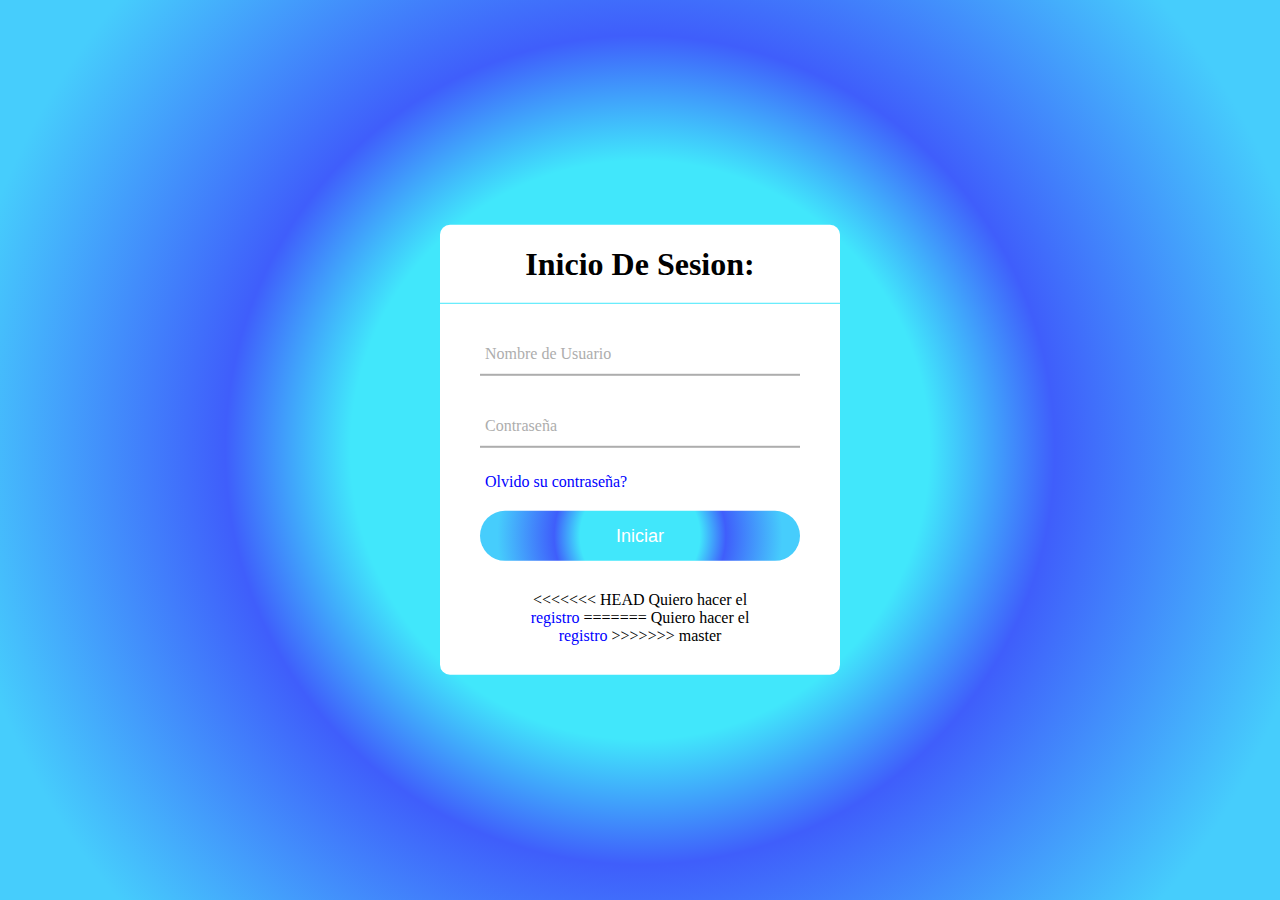
<file: index.html>
<!DOCTYPE html>
<html lang="en">
<head>
    <meta charset="UTF-8">
    <meta name="viewport" content="width=device-width, initial-scale=1.0">
    <title>Agenda Web</title>
    <link rel="stylesheet" href="./assets/styles.css">
</head>
<body>
    <div class="formulario">
        <h1> Inicio De Sesion: </h1>
        <form method="post">
            <div class="username">
                <input type="text" required>
                <label> Nombre de Usuario</label>
            </div>
                <div  class="username">
                    <input type="password" required>
                    <label> Contraseña</label>
            </div>
                <div class="recordar">Olvido su contraseña?</div>
                    <input type="submit" value="Iniciar">
                <div class="registrarse">
<<<<<<< HEAD
                    Quiero hacer el <a href="assets/contac.html">registro</a>
=======
                    Quiero hacer el <a href="contac.html">registro</a>
>>>>>>> master
                    
            </div>
        </form>
    </div>
</body>
</html>
</file>
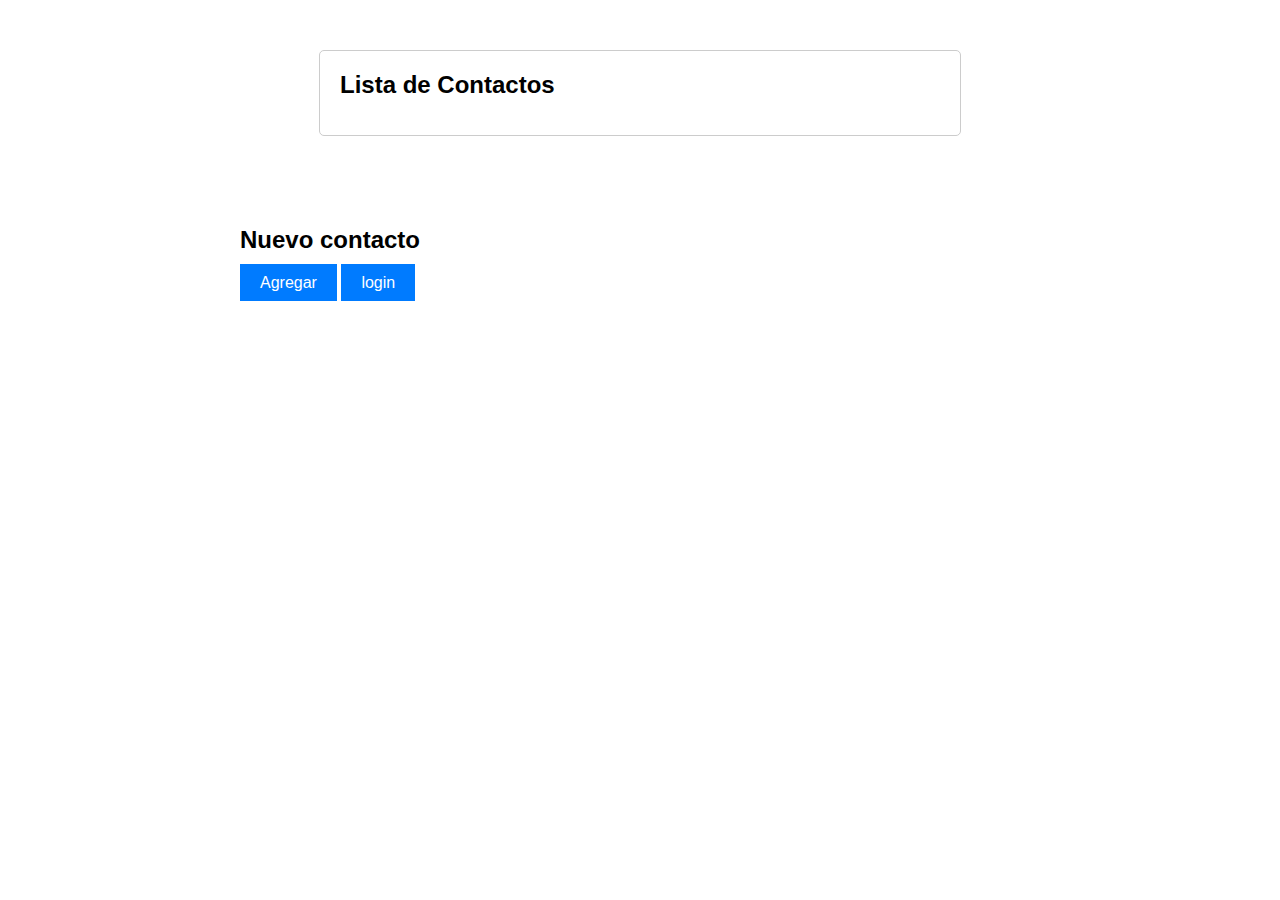
<file: contac.html>
<!DOCTYPE html>
<html lang="en">
<head>
    <meta charset="UTF-8">
    <meta name="viewport" content="width=device-width, initial-scale=1.0">
    <link rel="stylesheet" href="./assets/contac.css">
    <title>contactos</title>
</head>
<body>
    <div class="contact-list">
        <h1>Lista de Contactos</h1>
        <ul id="contactos-lista">

        </ul>
    </div>

    <div id="nuevo-contacto-page" class="page">
        <h2>Nuevo contacto</h2>
        <form id="nuevo-contacto-form"></form>

        <a class="btn" type="submit" href="newContac.html">Agregar</a>
        <a class="btn" type="submit" href="index.html">login</a>
    </div>


    <script src="assets/contac.js"></script>
</body>
</html>
</file>
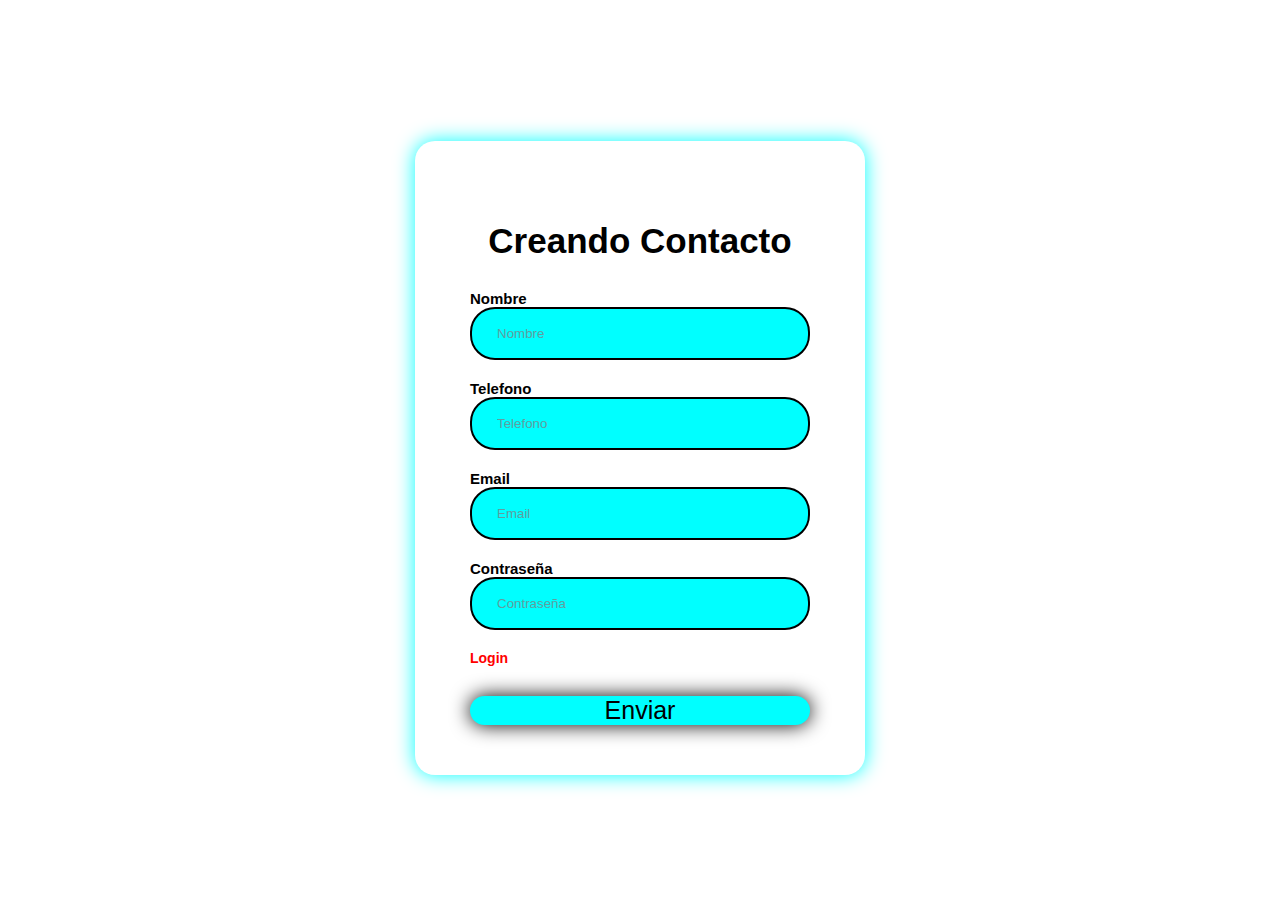
<file: newcontac.html>
<!DOCTYPE html>
<html lang="en">
<head>
    <meta charset="UTF-8">
    <meta name="viewport" content="width=device-width, initial-scale=1.0">  
    <link rel="stylesheet" href="./assets/newContac.css">
    <title>New Contact</title>
</head>
<body>
    <form>
        <h2>Creando Contacto</h2>
        <div class="input-group">
            <label for="name">Nombre</label>
            <input type="text" name="name" id="name" placeholder="Nombre">

            <label for="phone">Telefono</label>
            <input type="tel" name="phone" id="phone" placeholder="Telefono">

            <label for="email">Email</label>
            <input type="email" name="email" id="email" placeholder="Email">

            <label for="password">Contraseña</label>
            <input type="password" name="password" id="password" placeholder="Contraseña">

            <div class="form-list">
                <a href="index.html">Login</a>
            </div>

            <a class="btn" type="submit" href="contac.html">Enviar</a>
            
            
    </form>
</body>
</html>
</file>
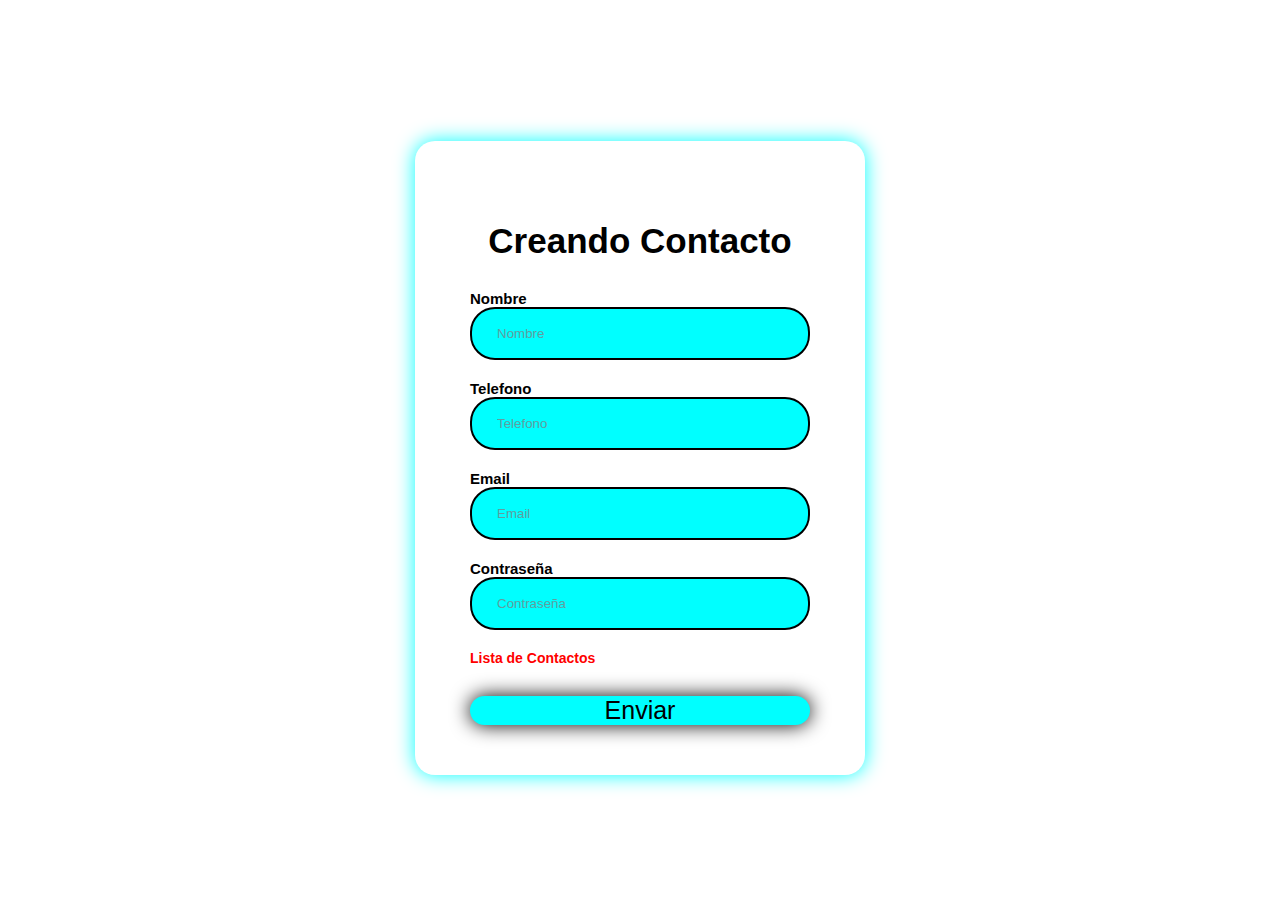
<file: newContac.html>
<!DOCTYPE html>
<html lang="en">
<head>
    <meta charset="UTF-8">
    <meta name="viewport" content="width=device-width, initial-scale=1.0">  
    <link rel="stylesheet" href="./assets/newContac.css">
    <title>New Contact</title>
</head>
<body>
    <form>
        <h2>Creando Contacto</h2>
        <div class="input-group">
            <label for="name">Nombre</label>
            <input type="text" name="name" id="name" placeholder="Nombre">

            <label for="phone">Telefono</label>
            <input type="tel" name="phone" id="phone" placeholder="Telefono">

            <label for="email">Email</label>
            <input type="email" name="email" id="email" placeholder="Email">

            <label for="password">Contraseña</label>
            <input type="password" name="password" id="password" placeholder="Contraseña">

            <div class="form-list">
                <a href="contac.html">Lista de Contactos</a>
            </div>

            <a class="btn" type="submit" href="index.html">Enviar</a>
            
            
    </form>
</body>
</html>
</file>
<file: assets/styles.css>
body{
    margin: 0;
    padding: 0;

    font-family: montserrat;
    background: rgb(65,231,251);
    background: radial-gradient(circle, rgba(65,231,251,1) 37%, rgba(63,94,251,1) 53%, rgba(70,205,252,1) 88%);
    height: 100vh;
}
.formulario{
    position: absolute;
    top: 50%;
    left: 50%;
    transform: translate(-50%, -50%);
    width: 400px;
    background: white;
    border-radius: 10px;
}
.formulario h1{
    text-align: center;
    padding: 0 0 20px 0;
    border-bottom: 1px solid  rgb(65,231,251);
}

.formulario form{
    padding: 0 40px;
    box-sizing: border-box;
}

form .username{
    position: relative;
    border-bottom: 2px solid  #adadad;
    margin: 30px 0;
}
.username input{
    width: 100%;
    padding: 0 5px;
    height: 40px;
    font-size: 16px;
    border: none;
    background: none;
    outline: none;
}
.username label{
    position: absolute;
    top: 50%;
    left: 5px;
    color: #adadad;
    transform: translateY(-50%);
    font-size: 16px;
    pointer-events: none;
    transition: .5s;
}
.username span::before{
    content: '';
    position: absolute;
    top: 40px;
    left: 0;
    width: 100%;
    height: 2px;
    background: red ;
    transition: .5s;
}
.username input:focus ~ label,
.username input:focus ~ label{
    top: -5px;
    color: red;
}
.username input:focus ~ span::before,
.username input:focus ~ span::before{
    width: 100%;
}
.recordar{
    margin: -5px 0 20px 5px;
    color: blue;
    cursor: pointer;
}
.recordar:hover{
    text-decoration: underline;
}
input[type="submit"]{
    width: 100%;
    height: 50px;
    border: 1px;
    background: rgb(65,231,251);
    background: radial-gradient(circle, rgba(65,231,251,1) 37%, rgba(63,94,251,1) 53%, rgba(70,205,252,1) 88%);
    border-radius: 25px;
    font-size: 18px;
    color: white;
    cursor: pointer;
    outline: none; 
}
input[type="submit"]:hover{
    border-color: black ;
    transition: .5s;
}

.registrarse{
    margin: 30px;
    text-align: center;
    font-size: 16px;
    color: black;
}

.registrarse a{
    color: blue;
    text-decoration: none;
}
.registrarse a:hover{
    text-decoration: underline;
}
</file>
<file: assets/contac.css>
body {
    font-family: Arial, sans-serif;
    margin: 0;
    padding: 0;
}

.contact-list {
    max-width: 600px;
    margin: 50px auto;
    padding: 20px;
    border: 1px solid #ccc;
    border-radius: 5px;
}

.contact-list h1 {
    margin-top: 0;
    font-size: 24px;
}

.contact-list ul {
    list-style-type: none;
    padding: 0;
}

.contact-list li {
    margin-bottom: 20px;
    border-bottom: 1px solid #ccc;
    padding-bottom: 10px;
}

.contact-list li:last-child {
    margin-bottom: 0;
    border-bottom: none;
}
.page {
    max-width: 800px;
    margin: 0 auto;
    padding: 20px;
}

.btn {
    padding: 10px 20px;
    background-color: #007bff;
    color: #fff;
    border: none;
    cursor: pointer;
    margin-top: 10px;
    text-decoration: none;
}

.btn:hover {
    background-color: #0056b3;
}
</file>
<file: assets/newContac.css>
body{
    font-family: Arial, Helvetica, sans-serif;
    min-height: 100vh;
    display: flex;
    align-items: center;
    justify-content: center;
}

form{
    padding: 50px 55px;
    box-shadow: 0 0 20px aqua;
    border-radius: 20px;
    text-align: center;
    width: 340px;
}

.input-group {
    display: flex;
    flex-direction: column;
    text-align: left;
}

h2{
    color: black;
    font-size: 35px;
}

label{
    color: black;
    font-size: 15px;
    font-weight: 600;
}
input {
    padding: 17px 25px;
    border-radius: 25px;
    margin-bottom: 20px;  
    background-color: aqua;
    border: 2px solid black;
    color: black;
    outline: none;
}

input::placeholder{
    color:cadetblue;
}
.form-list{
    margin-bottom: 30px;
    display: flex;
    justify-content: space-between;
    text-align: center;
}

.form-list a{
    color: red;
    font-size: 14px;
    font-weight: 600;
    text-decoration: none;
}

.btn{
    font-size: 25px;
    color: black ;
    border: 0;
    border-radius: 25px;
    background-color: aqua;
    box-shadow: 0 0 20px black;
    cursor: pointer;
    text-align: center;
    text-decoration: none;
}
.btn:hover{
    background-color: aquamarine;
}
</file>
